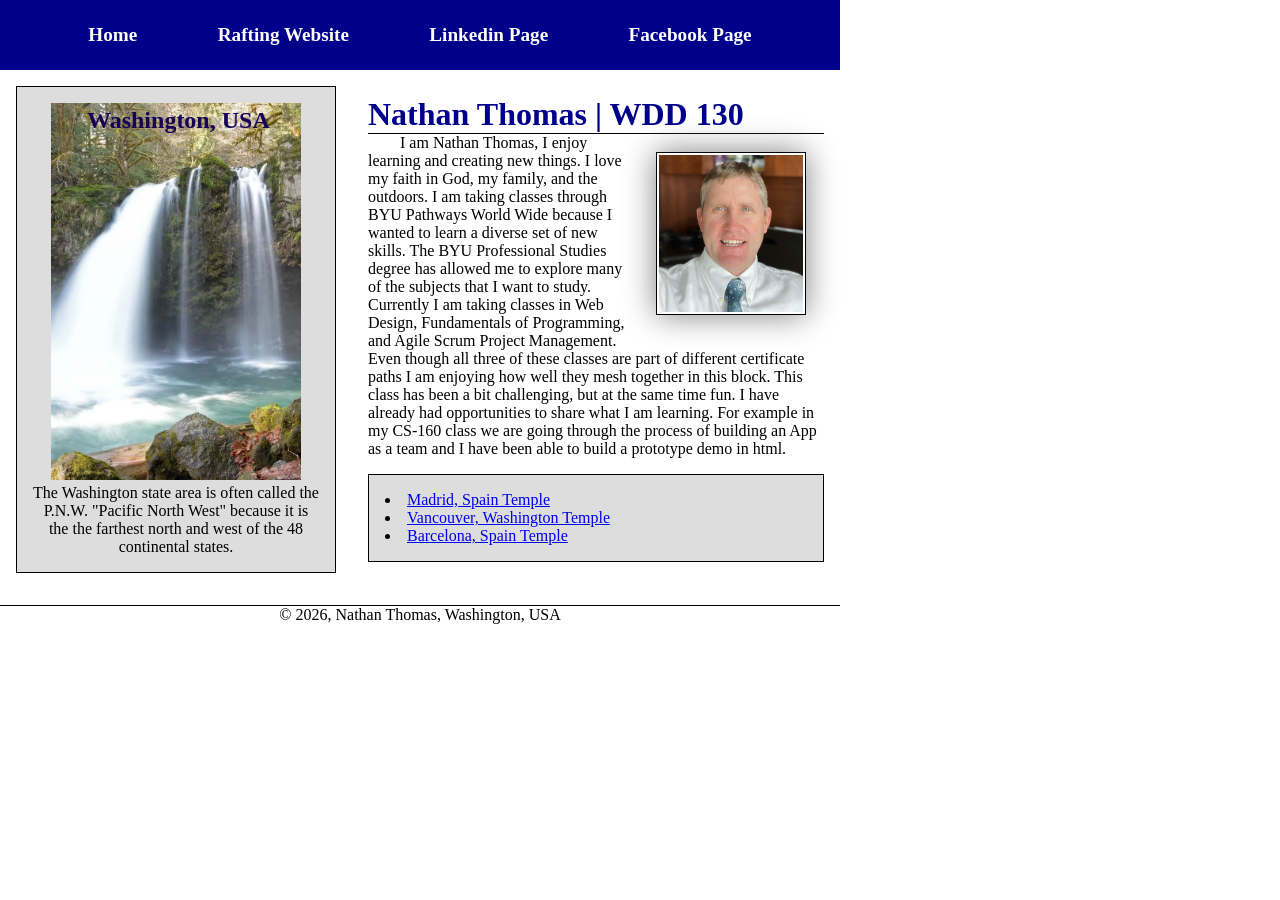
<file: index.html>
<!DOCTYPE html>
<html lang="en">

<head>
    <meta charset="UTF-8">
    <meta name="viewport" content="width=device-width, initial-scale=1.0">
    <title>Nathan Thomas | WDD 130</title>
    <meta name="description" content="WDD130 class homepage for Nathan Thomas, class web development main page.">
    <meta name="author" content="Nathan Thomas">
    <link rel="stylesheet" href="styles/styles.css">
</head>

<body>
    <header>
        <nav>
            <a href="#">Home</a>
            <a href="wwr/">Rafting Website</a>
            <a href="https://www.linkedin.com/in/thomas-nathan" target="_blank" rel="noopener">Linkedin Page</a>
            <a href="https://www.facebook.com/nathan.thomas.3958914/" target="_blank" rel="noopener">Facebook Page</a>
        </nav>
    </header>
    <div class="grid">
        <main>
            <h1>Nathan Thomas | WDD 130</h1>
            <img src="images/profile.jpg" alt="nathan-thomas-profile-photo" width="200">
            <p class="tab">I am Nathan Thomas, I enjoy learning and creating new things. I love my faith in God, my family, and the outdoors.
                I am taking classes through BYU Pathways World Wide because I wanted to learn a diverse set of new skills.
                The BYU Professional Studies degree has allowed me to explore many of the subjects that I want to study.
                Currently I am taking classes in Web Design, Fundamentals of Programming, and Agile Scrum Project Management.
                Even though all three of these classes are part of different certificate paths I am enjoying how well they mesh together in this block.
                This class has been a bit challenging, but at the same time fun. I have already had opportunities to share what I am learning.
                For example in my CS-160 class we are going through the process of building an App as a team and I have been able to build a prototype demo in html.
                <!-- This opportunity has been good learning to code as a team, and how to build a idea into a wireframe, and then try to build it into html and CSS files.
                Another fun way in witch I have been able to apply what I am learning is in my CS-104 class I learned how to build repositories and link them with GitHub through command line scripts.
                Last week a fellow student was having problems with their repositories and I was able to help them rebuild and resync their repositories. -->
            </p>
            <ul class="box">
                <li><a href="https://www.churchofjesuschrist.org/temples/details/madrid-spain-temple?lang=eng" target="_blank" rel="noopener">Madrid, Spain Temple</a></li>
                <li><a href="https://www.churchofjesuschrist.org/temples/details/vancouver-washington-temple?lang=eng" target="_blank" rel="noopener">Vancouver, Washington Temple</a></li>
                <li><a href="https://www.churchofjesuschrist.org/temples/details/barcelona-spain-temple?lang=eng" target="_blank" rel="noopener">Barcelona, Spain Temple</a></li>
            </ul>
        </main>
        <aside class="box">
            <h2>Washington, USA</h2>
            <img src="images/kalama_river_fallsv3.webp" alt="Kalama Falls Washington">
            <p>The Washington state area is often called the P.N.W. "Pacific North West" because it is the the farthest north and west of the 48 continental states.</p>
        </aside>
    </div>
    <footer>
        <p>&copy; 2026, Nathan Thomas, Washington, USA</p>
    </footer>
</body>

</html>
<!-- test -->
</file>
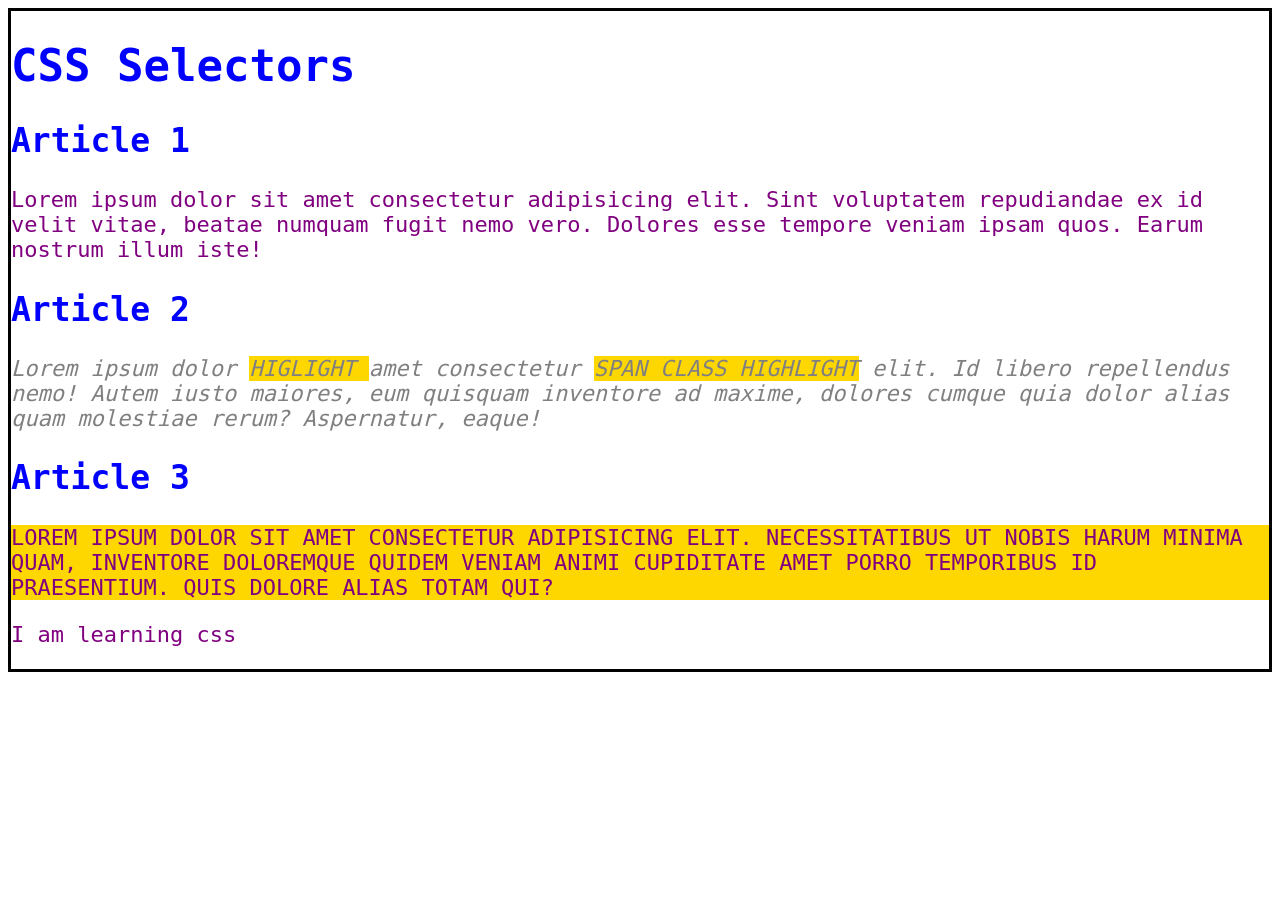
<file: week02/index.html>
<!DOCTYPE html>
<html lang="en">

<head>
    <meta charset="UTF-8">
    <meta name="viewport" content="width=device-width, initial-scale=1.0">
    <title>Document</title>
    <link rel="stylesheet" href="css/style.css">
    <!--<style>
        p {
            color: green;
        }
    </style>-->
</head>

<body>
    <h1>CSS Selectors</h1>
    <section>
        <h2>Article 1</h2>
        <p>Lorem ipsum dolor sit amet consectetur adipisicing elit. Sint voluptatem repudiandae ex id velit vitae, beatae numquam fugit nemo vero. Dolores esse tempore veniam ipsam quos. Earum nostrum illum iste!</p>
    </section>
    <article>
        <h2>Article 2</h2>
        <p id="second" class="grey">Lorem ipsum dolor <span>higlight </span> amet consectetur <span class="highlight"> span class highlight</span> elit. Id libero repellendus nemo! Autem iusto maiores, eum quisquam inventore ad maxime, dolores cumque quia dolor alias quam molestiae rerum? Aspernatur, eaque!</p>
    </article>
    <section>
        <h2>Article 3</h2>
        <p class="highlight">Lorem ipsum dolor sit amet consectetur adipisicing elit. Necessitatibus ut nobis harum minima quam, inventore doloremque quidem veniam animi cupiditate amet porro temporibus id praesentium. Quis dolore alias totam qui?</p>
    </section>
    <!--<p style="color:blue">I am learning css</p>-->
    <p>I am learning css</p>
</body>

</html>
</file>
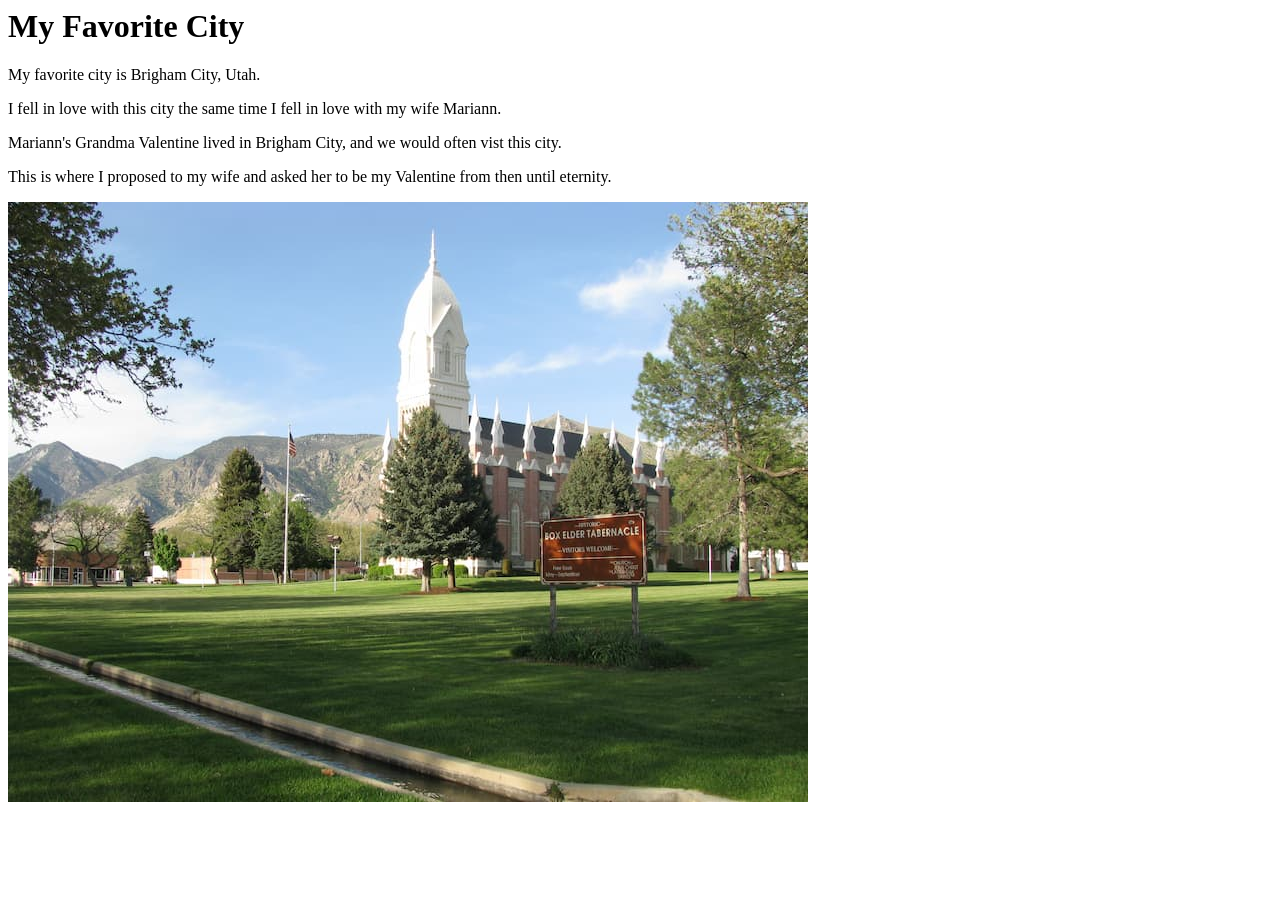
<file: week01/favorite-city.html>
<!DOCTYPE html:5>
<html lang="en">

<head>
    <meta charset="UTF-8">
    <meta name="viewport" content="width=device-width, initial-scale=1.0">
    <title>my favorite city</title>
</head>

<body>
    <h1>My Favorite City</h1>
    <p>My favorite city is Brigham City, Utah.</p>
    <p>I fell in love with this city the same time I fell in love with my wife Mariann.</p>
    <p>Mariann's Grandma Valentine lived in Brigham City, and we would often vist this city.</p>
    <p>This is where I proposed to my wife and asked her to be my Valentine from then until eternity.</p>
    <img src="images/tabernacle_brigham_city.jpg" alt="Brigham City Tabernacle">

</body>

</html>
</file>
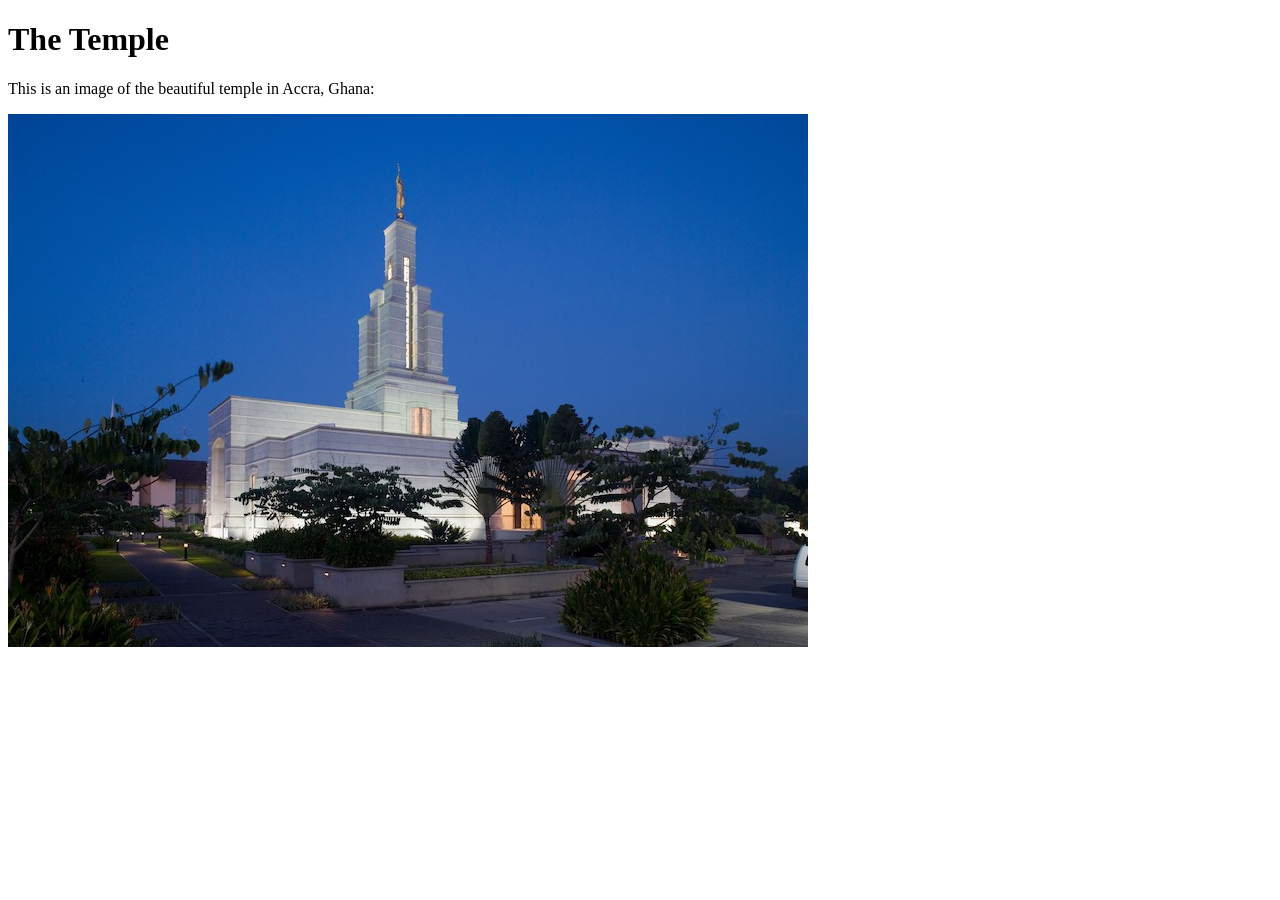
<file: week01/images-solution.html>
<!DOCTYPE html>
<html lang="en">

<head>
    <meta charset="UTF-8">
    <meta name="viewport" content="width=device-width, initial-scale=1.0">
    <title>Temple Image</title>
</head>

<body>
    <h1>The Temple</h1>
    <p>This is an image of the beautiful temple in Accra, Ghana:</p>
    <img src="images/temple-small.jpg" alt="The Accra Ghana Temple">

</body>

</html>
</file>
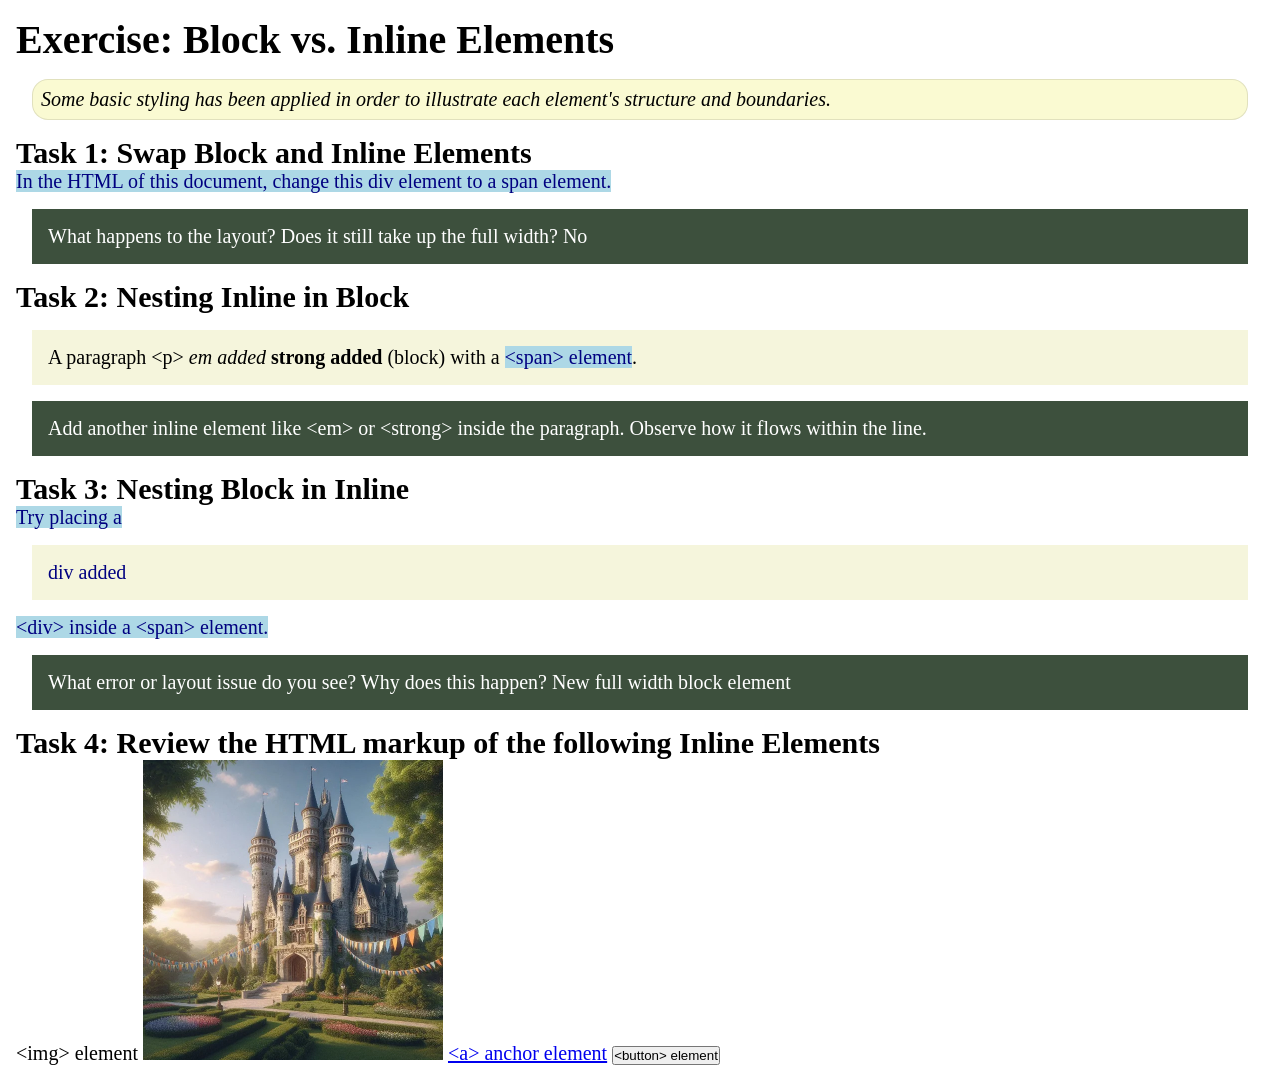
<file: week02/block-vs-inline.html>
<!DOCTYPE html>
<html lang="en">

<head>
    <meta charset="UTF-8">
    <meta name="viewport" content="width=device-width, initial-scale=1.0">
    <title>Exercise: Block vs. Inline Elements</title>
    <link rel="stylesheet" href="styles/block-vs-inline.css">
</head>

<body>
    <main>
        <h1>Exercise: Block vs. Inline Elements</h1>
        <p class="note">Some basic styling has been applied in order to illustrate each element's structure and boundaries.</p>

        <h2>Task 1: Swap Block and Inline Elements</h2>
        <span>In the HTML of this document, change this div element to a span element.</span>

        <p class="question">What happens to the layout? Does it still take up the full width? No</p>

        <h2>Task 2: Nesting Inline in Block</h2>
        <p>A paragraph &lt;p&gt; <em> em added</em> <strong> strong added</strong> (block) with a <span>&lt;span&gt; element</span>.</p>
        <p class="question">Add another inline element like &lt;em&gt; or &lt;strong&gt; inside the paragraph. Observe how it flows within the line.</p>

        <h2>Task 3: Nesting Block in Inline</h2>
        <span>Try placing a <div> div added</div> &lt;div&gt; inside a &lt;span&gt; element.</span>
        <p class="question">What error or layout issue do you see? Why does this happen? New full width block element </p>

        <h2>Task 4: Review the HTML markup of the following Inline Elements</h2>
        &lt;img&gt; element
        <img src="images/castle.webp" alt="placeholder image (images are inline)" width="300" height="300">
        <a href="https://churchofjesuschrist.org">&lt;a&gt; anchor element</a>
        <button type="button">&lt;button&gt; element</button>
    </main>
</body>

</html>
</file>
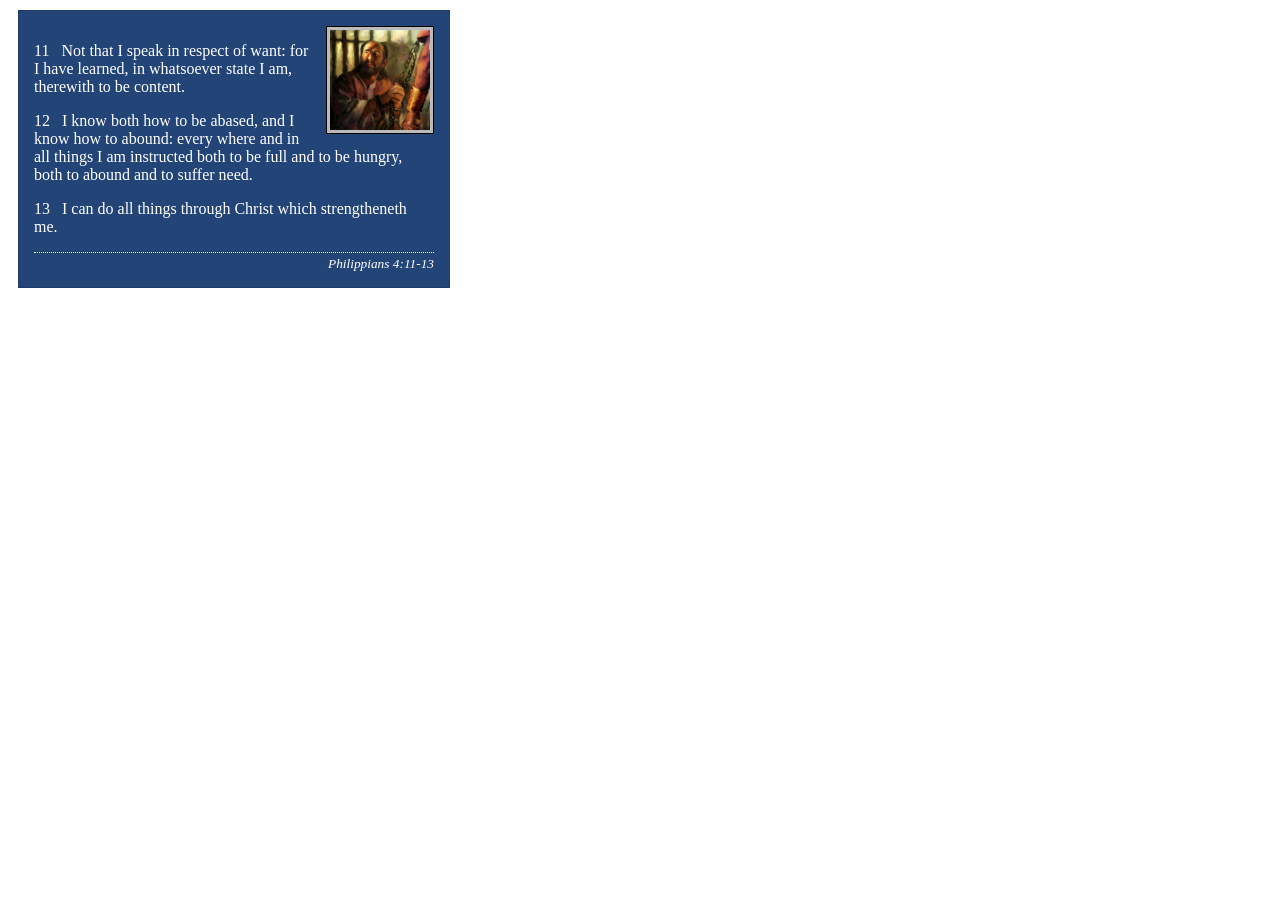
<file: week02/box-model-solution.html>
<!DOCTYPE html>
<html lang="en">

<head>
    <meta charset="UTF-8">
    <meta name="viewport" content="width=device-width, initial-scale=1.0">
    <title>Box Model Activity</title>
    <link rel="stylesheet" href="styles/box-model-solution.css">
</head>

<body>
    <main>
        <div class="callout">
            <img src="images/apostle-paul-imprisoned.webp" alt="Paul the Apostle - Imprisoned in Rome" width="200" height="200">
            <blockquote>
                <p>11 &nbsp; Not that I speak in respect of want: for I have learned, in whatsoever state I am, therewith to be content.</p>
                <p>12 &nbsp; I know both how to be abased, and I know how to abound: every where and in all things I am instructed both to be full and to be hungry, both to abound and to suffer need.</p>
                <p>13 &nbsp; I can do all things through Christ which strengtheneth me.</p>
            </blockquote>
            <cite>Philippians 4:11-13</cite>
        </div>
    </main>
</body>

</html>
</file>
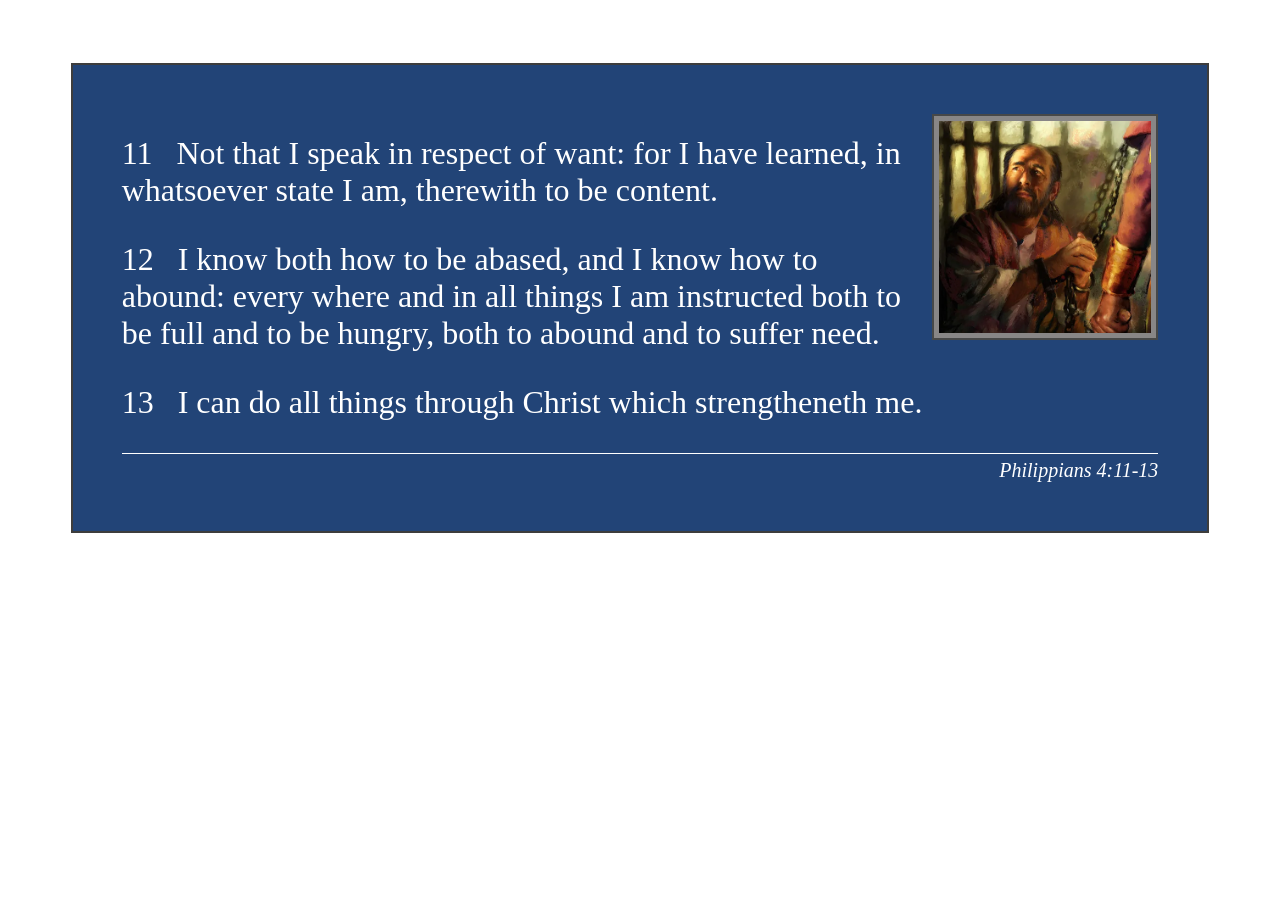
<file: week02/box-model.html>
<!DOCTYPE html>
<html lang="en">

<head>
    <meta charset="UTF-8">
    <meta name="viewport" content="width=device-width, initial-scale=1.0">
    <title>Box Model Activity</title>
    <link rel="stylesheet" href="styles/box-model.css">
</head>

<body>
    <main>
        <div class="callout">
            <img src="images/apostle-paul-imprisoned.webp" alt="Paul the Apostle - Imprisoned in Rome" width="200" height="200">
            <blockquote>
                <p>11 &nbsp; Not that I speak in respect of want: for I have learned, in whatsoever state I am, therewith to be content.</p>
                <p>12 &nbsp; I know both how to be abased, and I know how to abound: every where and in all things I am instructed both to be full and to be hungry, both to abound and to suffer need.</p>
                <p>13 &nbsp; I can do all things through Christ which strengtheneth me.</p>
            </blockquote>
            <cite>Philippians 4:11-13</cite>
        </div>
    </main>
</body>

</html>
</file>
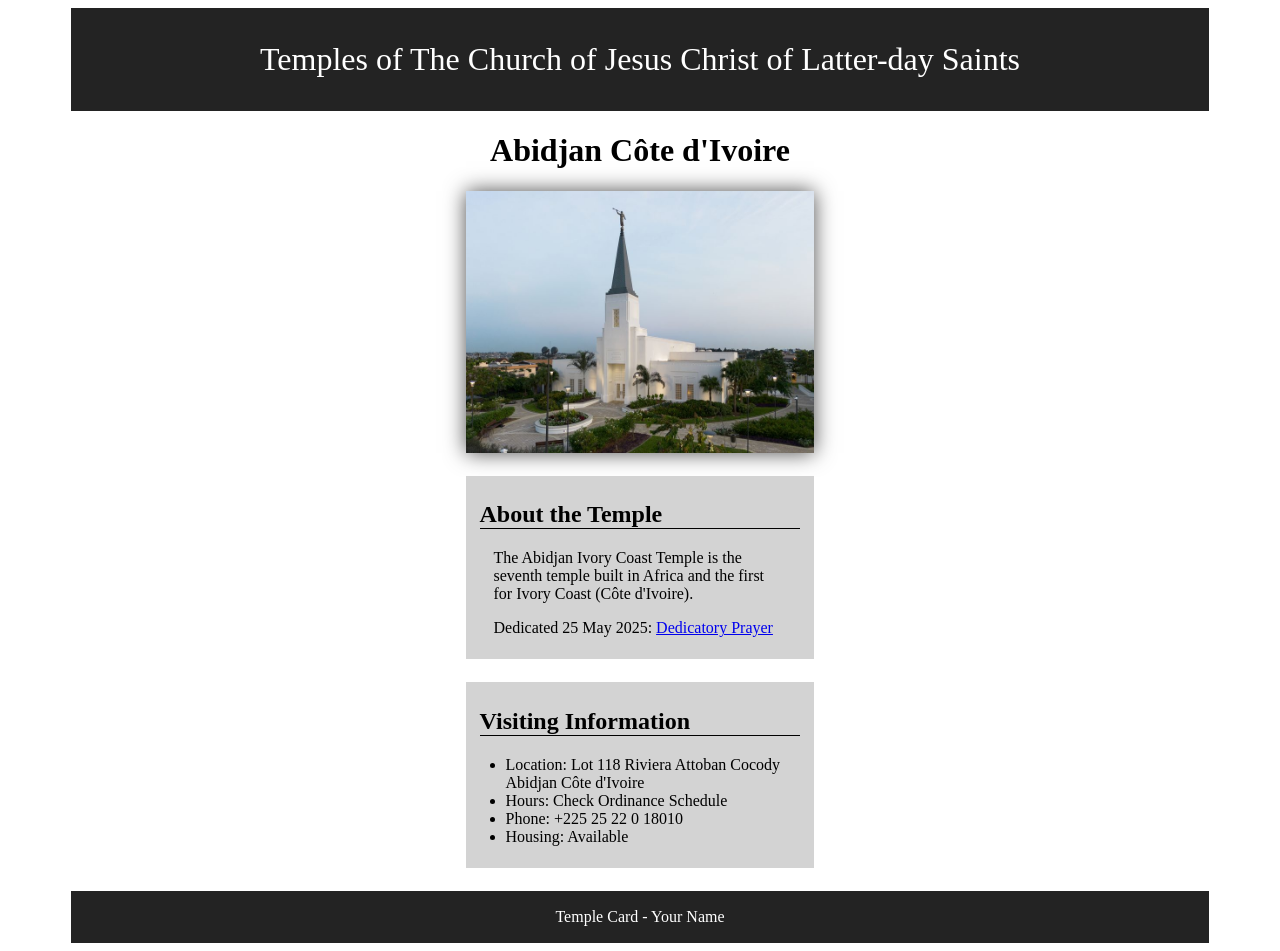
<file: week02/temple.html>
<!DOCTYPE html>
<html lang="en">

<head>
    <meta charset="UTF-8">
    <meta name="viewport" content="width=device-width, initial-scale=1.0">
    <title>Temple Card - Abidjan Côte d'Ivoire</title>
    <link rel="stylesheet" href="styles/temple.css">
</head>

<body>
    <header>
        <p>Temples of The Church of Jesus Christ of Latter-day Saints</p>
    </header>
    <main>
        <h1>Abidjan Côte d'Ivoire</h1>
        <picture>
            <img src="images/abidjan-ivory-coast.jpeg" alt="Abidjan Côte d'Ivoire Temple">
        </picture>
        <section>
            <h2>About the Temple</h2>
            <p>The Abidjan Ivory Coast Temple is the seventh temple built in Africa and the first for Ivory Coast (Côte d'Ivoire).</p>
            <p>Dedicated 25 May 2025: <a href="https://www.churchofjesuschrist.org/temples/dedicatory-prayer/abidjan-ivory-coast-temple/2025-05-25?lang=eng" target="_blank" rel="noopener noreferrer">Dedicatory Prayer</a></p>
        </section>
        <section>
            <h2>Visiting Information</h2>
            <ul>
                <li>Location: Lot 118 Riviera Attoban Cocody Abidjan Côte d'Ivoire</li>
                <li>Hours: Check Ordinance Schedule</li>
                <li>Phone: +225 25 22 0 18010</li>
                <li>Housing: Available</li>
            </ul>
        </section>
    </main>
    <footer>
        <p>Temple Card - Your Name</p>
    </footer>
</body>

</html>
</file>
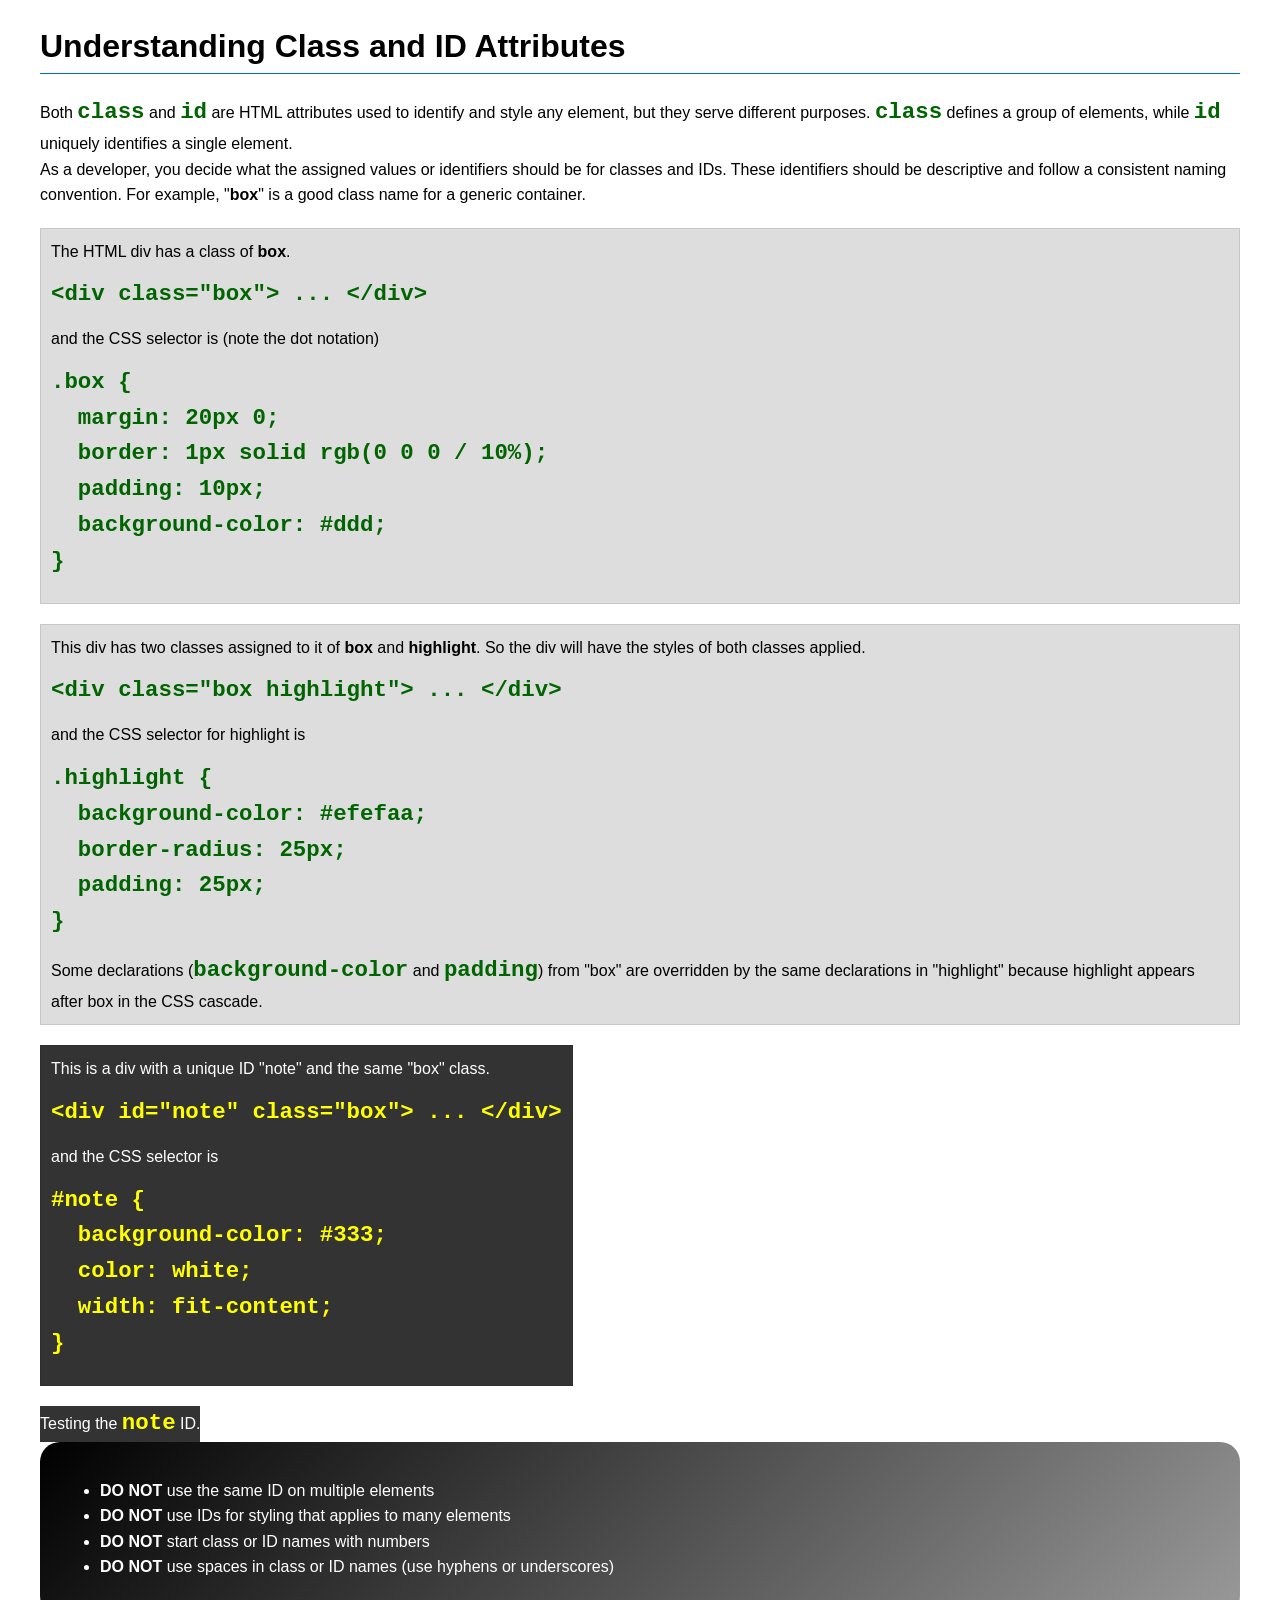
<file: week03/class-and-id.html>
<!DOCTYPE html>
<html lang="en">

<head>
    <meta charset="UTF-8">
    <meta name="viewport" content="width=device-width, initial-scale=1.0">
    <title>Class vs ID Attributes</title>
    <link rel="stylesheet" href="styles/class-and-id.css">
</head>

<body>
    <h1>Understanding Class and ID Attributes</h1>
    <p>Both <code>class</code> and <code>id</code> are HTML attributes used to identify and style any element, but they serve different purposes. <code>class</code> defines a group of elements, while <code>id</code> uniquely identifies a single element.</p>
    <p>As a developer, you decide what the assigned values or identifiers should be for classes and IDs. These identifiers should be descriptive and follow a consistent naming convention. For example, "<strong>box</strong>" is a good class name for a generic container.</p>
    <div class="box">
        <p>The HTML div has a class of <strong>box</strong>.</p>
        <pre><code class="html">&lt;div class="box"&gt; ... &lt;/div&gt;</code></pre>
        and the CSS selector is (note the dot notation)
        <pre><code class="css">.box {
  margin: 20px 0;
  border: 1px solid rgb(0 0 0 / 10%);
  padding: 10px;
  background-color: #ddd; 
}</code></pre>
    </div>

    <div class="box">
        <!-- Removing Highlight removed the CSS Highlight on the box -->
        <p>This div has two classes assigned to it of <strong>box</strong> and <strong>highlight</strong>. So the div will have the styles of both classes applied.</p>
        <pre><code class="html">&lt;div class="box highlight"&gt; ... &lt;/div&gt;</code></pre>
        and the CSS selector for highlight is
        <pre><code class="css">.highlight {
  background-color: #efefaa;
  border-radius: 25px;
  padding: 25px;
}</code></pre>
        <p>Some declarations (<code>background-color</code> and <code>padding</code>) from "box" are overridden by the same declarations in "highlight" because highlight appears after box in the CSS cascade.</p>
    </div>

    <div id="note" class="box">
        <p>This is a div with a unique ID "note" and the same "box" class.</p>
        <pre><code class="html">&lt;div id="note" class="box"&gt; ... &lt;/div&gt;</code></pre>
        and the CSS selector is
        <pre><code class="css">#note {
  background-color: #333;
  color: white;
  width: fit-content;
}</code></pre>
    </div>

    <div id="note" id="note">
        <p>Testing the <code>note</code> ID.</p>
    </div>
    <!-- Don't duplicate ID's while it works in code it breaks other links -->
    <section id="best-practice">
        <ul>
            <li><strong>DO NOT</strong> use the same ID on multiple elements</li>
            <li><strong>DO NOT</strong> use IDs for styling that applies to many elements</li>
            <li><strong>DO NOT</strong> start class or ID names with numbers</li>
            <li><strong>DO NOT</strong> use spaces in class or ID names (use hyphens or underscores)</li>
        </ul>
    </section>

</body>

</html>
</file>
<file: styles/styles.css>
:root {
    --standard-border: 1px solid black;
    --standard-margin: 1rem;
}

* {
    margin: 0;
    padding: 0;
    box-sizing: border-box;
}

header,
.grid,
footer {
    width: 840px;
}

header {

    /* margin: var(--standard-margin); */
    border: var var(--standard-border);
    /* padding: 1rem; */
    background-color: darkblue;
}

nav {
    background-color: darkblue;
    padding: 1rem;
    display: flex;
    justify-content: space-evenly;
    align-items: center;
}

nav a {
    display: block;
    padding: .5rem;
    text-decoration: none;
    font-size: 1.2rem;
    font-weight: 700;
    color: white;
    /* display: block; */

}

.grid {
    display: grid;
    align-items: center;
}

h1 {
    border-bottom: var(--standard-border);
    color: darkblue;
}

main {
    grid-column: 2/3;
    /* max-width: 840px; */
    margin: var(--standard-margin);
}

main img {
    float: right;
    width: 150px;
    height: auto;
    border: var(--standard-border);
    padding: 2px;
    margin: 18px;
    box-shadow: 0 0 30px gray;
}

.tab {
    text-indent: 2em;
}

p {
    font-size: medium;
    padding: 0;
}

aside {
    width: 20em;
    position: relative;
    grid-column: 1/2;
    grid-row: 1/2;
    text-align: center;
    margin: var(--standard-margin);
    border: var(--standard-border);
    padding: 1em;
    background-color: darkblue;
    color: lightsalmon;
}

aside h2 {
    position: absolute;
    top: 20px;
    left: 70px;
    color: rgb(24, 0, 85);
}

aside img {
    width: 250px;
    height: auto;
}

footer {
    margin-top: var(--standard-margin);
    border-top: var(--standard-border);
    text-align: center;
}

/* class selectors */
.box {
    margin-top: 1rem;
    border: var(--standard-border);
    padding: 1rem;
    list-style-position: inside;
    background-color: #ddd;
    color: #000;
}
</file>
<file: week02/css/style.css>
* {
     font-family: monospace;
 }

 body {
     font-size: 22px;
     border: 3px solid black;
 }

 h1,
 h2 {
     color: blue;
 }

 p {
     color: purple;
 }

 p span {
     text-transform: uppercase;
     background-color: gold;
 }

 .highlight {
     text-transform: uppercase;
     background-color: gold;
 }

 .grey {
     color: grey;
 }

 #second {
     font-style: italic;
 }
</file>
<file: week02/styles/block-vs-inline.css>
* {
    margin: 0;
    padding: 0;
}

body {
    font-size: 20px;
    margin: 1rem;
}

p,
div {
    background-color: beige;
    margin: 1rem;
    padding: 1rem;
}

span {
    color: navy;
    background-color: lightblue;
}

code {
    margin: 0;
    padding: 0;
    color: green;
    font-size: 1.2rem;
}

.note {
    font-style: italic;
    background-color: lightgoldenrodyellow;
    border-radius: 1rem;
    border: 1px solid rgb(0 0 0 / 10%);
    margin: 1rem;
    padding: .5rem;
}

.question {
    background-color: #3d503d;
    color: #fff;
}
</file>
<file: week02/styles/box-model-solution.css>
.callout {
    max-width: 400px;
    margin: 10px;
    border: 1px solid rgb(0 0 0 / 10%);
    padding: 15px;
    background-color: #247;
    color: #fff;
}

.callout img {
    float: right;
    margin: 0 0 10px 15px;
    border: 1px solid #000;
    padding: 3px;
    background-color: #bbb;
    width: 100px;
    height: auto;
}

blockquote {
    margin: 0;
}

cite {
    display: block;
    border-top: 1px dotted #fff;
    padding-top: 3px;
    text-align: right;
    font-size: smaller;
}
</file>
<file: week02/styles/box-model.css>
.callout {
    max-width: 90%;
    margin: 5%;
    height: inherit;
    border: 2px solid rgb(61, 61, 61);
    padding: 3%;
    background-color: rgb(34, 68, 119);
    color: #fff;
}

.callout img {
    width: 20%;
    height: auto;
    float: right;
    margin: 1%;
    border: 2px solid rgb(71, 72, 72);
    padding: .5%;
    background-color: #888686;
}

blockquote {
    font-size: 200%;
    margin: 1%;
    max-width: fit-content;
    max-height: fit-content;

}

cite {
    display: block;
    font-size: 125%;
    text-align: right;
    margin: 1%;
    border-top: 1px solid #fff;
    padding-top: .5%;
}
</file>
<file: week02/styles/temple.css>
header {
    background-color: rgb(35, 35, 35);
    color: white;
    text-align: center;
    font-size: xx-large;
    margin-left: 5%;
    margin-right: 5%;
    padding: 1px;
}

main {
    margin-left: 4%;
    margin-right: 4%;
}

h1 {
    text-align: center;
}

h2 {
    margin-left: 4%;
    margin-right: 4%;
    border-bottom: 1px solid black;
}

img {
    display: block;
    height: auto;
    width: 30%;
    margin-left: auto;
    margin-right: auto;
    box-shadow: 0 0 20px rgb(0, 0, 0, 0.7);
}

section {
    background-color: lightgrey;
    text-align: left;
    margin-left: 35%;
    margin-right: 35%;
    margin-top: 2%;
    margin-bottom: 2%;
    padding-top: .5%;
    padding-bottom: .5%;
}

section p {
    margin-left: 8%;
    margin-right: 8%;
}

footer {
    background-color: rgb(35, 35, 35);
    color: white;
    text-align: center;
    font-size: medium;
    margin-left: 5%;
    margin-right: 5%;
    padding: 1px;
}
</file>
<file: week03/styles/class-and-id.css>
body {
    font-family: Arial, sans-serif;
    line-height: 1.6;
    margin: 0;
    padding: 0 40px;
}

h1 {
    border-bottom: 1px solid rgb(0 110 182);
    padding-bottom: 0;
}

p {
    margin: 0;
}

code {
    color: darkgreen;
    font-weight: 700;
    font-size: 1.4rem;
}

/* Class examples - can be reused */
.box {
    margin: 20px 0;
    border: 1px solid rgb(0 0 0 / 10%);
    padding: 10px;
    background-color: #ddd;
    /* this is shorthand for #dddddd */
}

.highlight {
    background-color: #efefaa;
    border-radius: 25px;
    padding: 25px;
}

/* ID examples - should be unique */

#note {
    background-color: #333;
    color: white;
    width: fit-content;
}

#note code {
    color: yellow;
}

#best-practice {
    background: linear-gradient(135deg, #000 0%, #999 100%);
    color: white;
    border-radius: 20px;
    padding: 20px;
}
</file>
